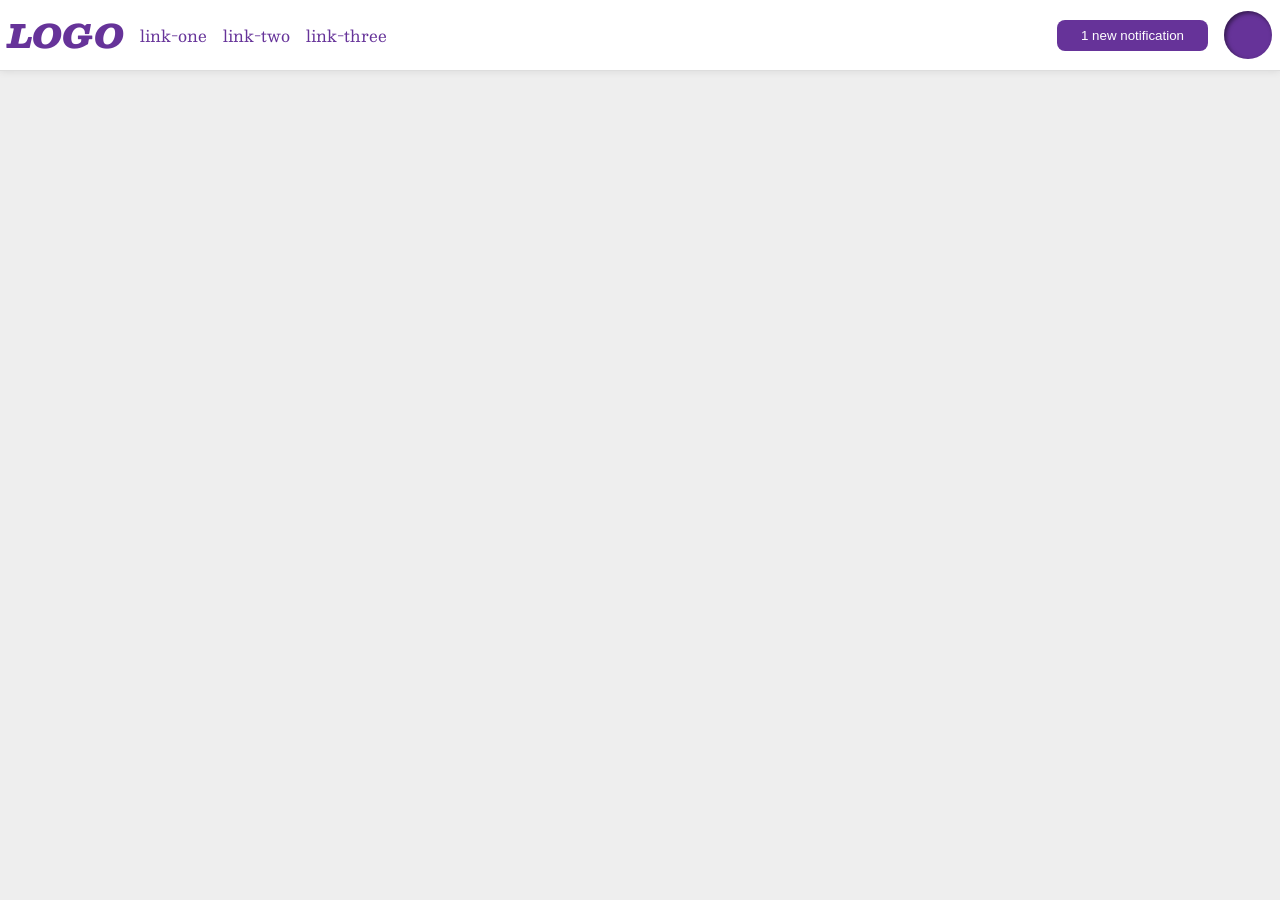
<file: foundations/flex/03-flex-header-2/index.html>
<!DOCTYPE html>
<html lang="en">
  <head>
    <meta charset="UTF-8">
    <meta http-equiv="X-UA-Compatible" content="IE=edge">
    <meta name="viewport" content="width=device-width, initial-scale=1.0">
    <title>Flex Header 2</title>
    <link rel="stylesheet" href="style.css">
  </head>
  <body>
    <div class="header">

      <div class="left">
        <div class="logo">
          LOGO
        </div>
        <ul class="links">
          <li><a href="https://google.com">link-one</a></li>
          <li><a href="https://google.com">link-two</a></li>
          <li><a href="https://google.com">link-three</a></li>
        </ul>
      </div>

      <div class="right">
        <button class="notifications">
          1 new notification
        </button>
        <div class="profile-image"></div>
      </div>

    </div>
  </body>
</html>
</file>
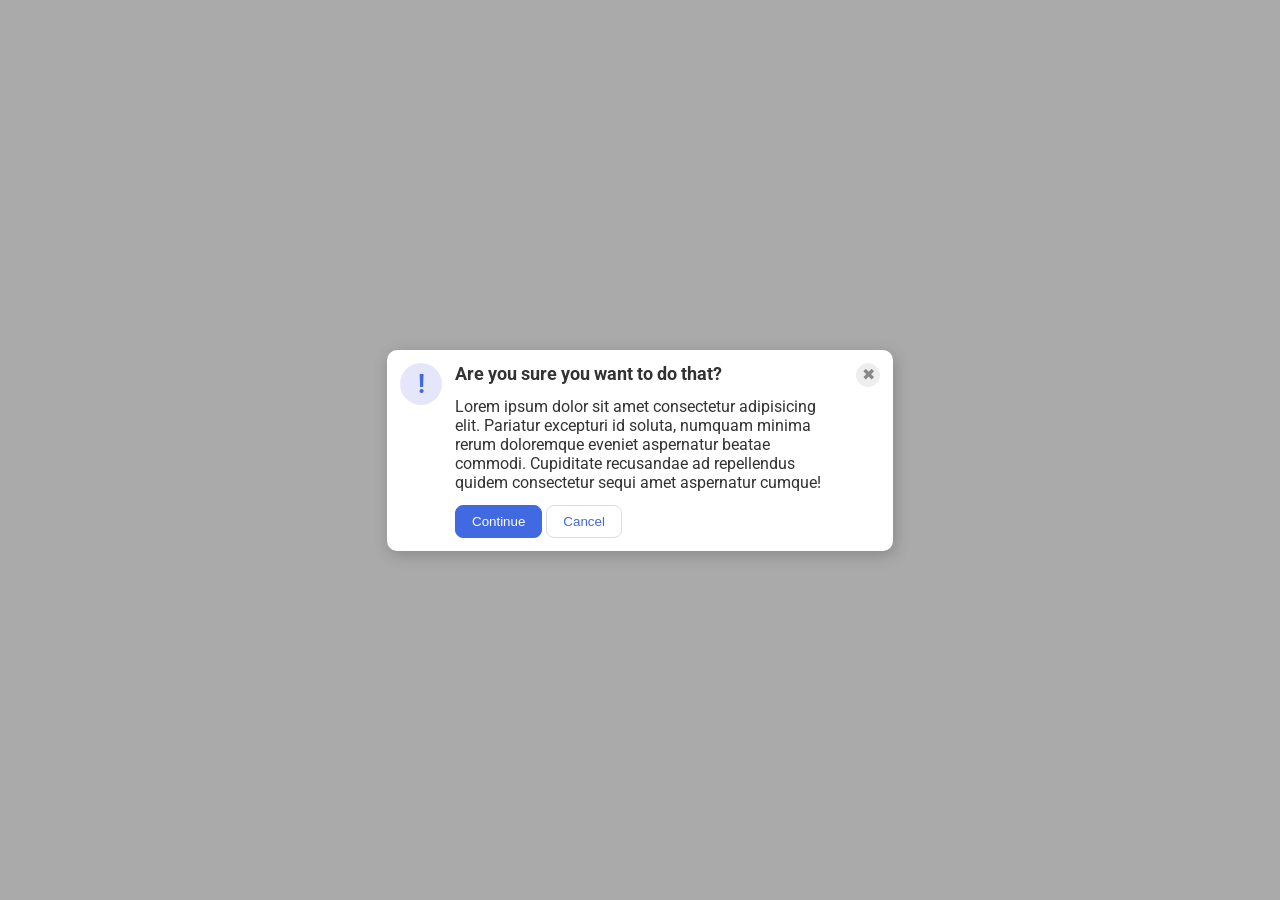
<file: foundations/flex/05-flex-modal/index.html>
<!DOCTYPE html>
<html lang="en">
  <head>
    <meta charset="UTF-8">
    <meta http-equiv="X-UA-Compatible" content="IE=edge">
    <meta name="viewport" content="width=device-width, initial-scale=1.0">
    <link rel="stylesheet" href="style.css">
    <title>Modal</title>
  </head>
  <body>
    <div class="modal">
      <div class="icon">!</div>
      <div class="middle">
        <div class="header"><strong>Are you sure you want to do that?</strong></div>
        <div class="text">Lorem ipsum dolor sit amet consectetur adipisicing elit. Pariatur excepturi id soluta, numquam minima rerum doloremque eveniet aspernatur beatae commodi. Cupiditate recusandae ad repellendus quidem consectetur sequi amet aspernatur cumque!</div>
        <div class="choice">
          <button class="continue">Continue</button>
          <button class="cancel">Cancel</button>
        </div>
      </div>
      <button class="close-button">✖</button>
    </div>
  </body>
</html>
</file>
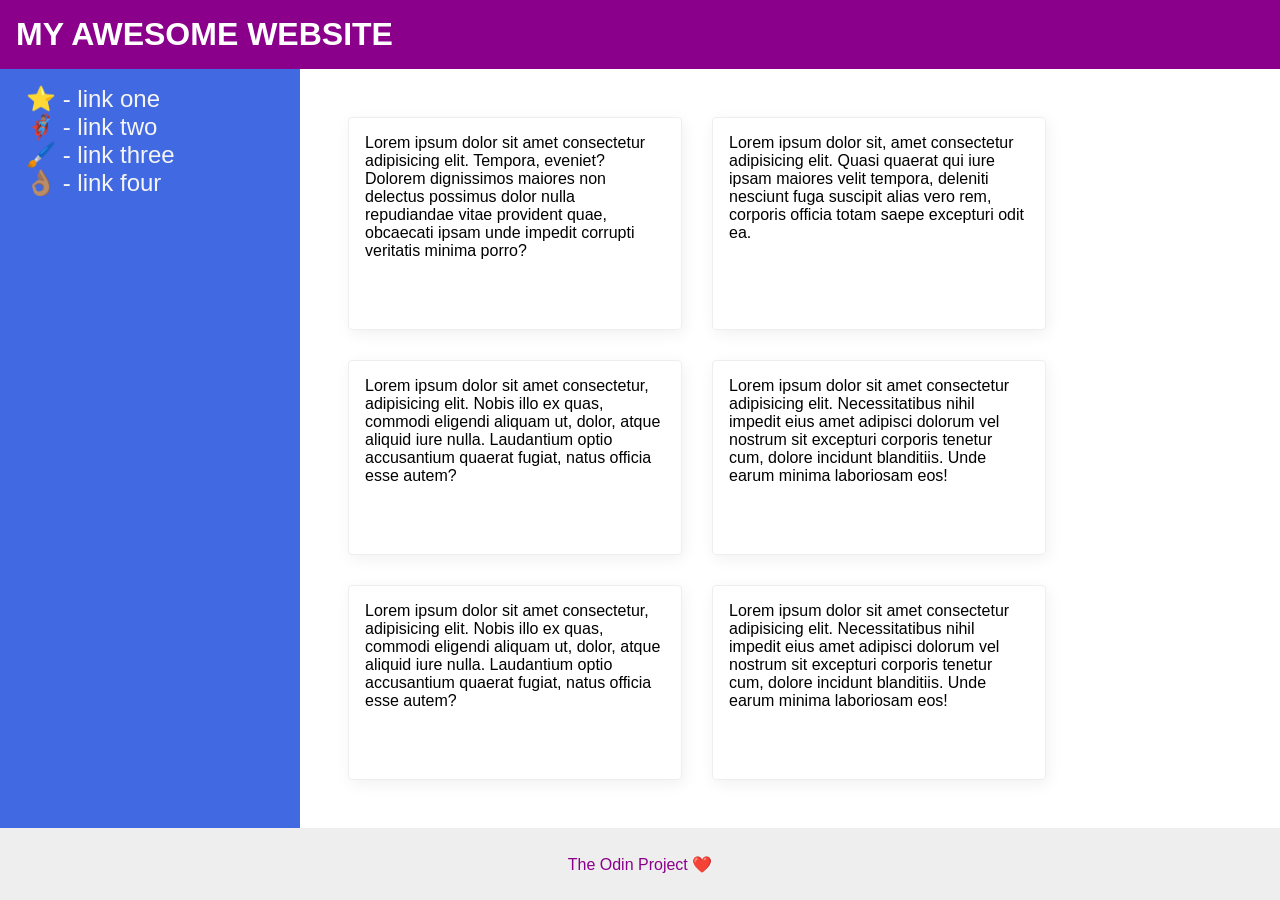
<file: foundations/flex/07-flex-layout-2/index.html>
<!DOCTYPE html>
<html lang="en">
  <head>
    <meta charset="UTF-8">
    <meta http-equiv="X-UA-Compatible" content="IE=edge">
    <meta name="viewport" content="width=device-width, initial-scale=1.0">
    <title>The Holy Grail</title>
    <link rel="stylesheet" href="style.css">
  </head>
  <body>
    <div class="header">
      MY AWESOME WEBSITE
    </div>
    <div class="content">
      <div class="sidebar">
        <ul>
          <li><a href="#">⭐ - link one</a></li>
          <li><a href="#">🦸🏽‍♂️ - link two</a></li>
          <li><a href="#">🖌️ - link three</a></li>
          <li><a href="#">👌🏽 - link four</a></li>
        </ul>
      </div>
      <div class="container">
        <div class="card">Lorem ipsum dolor sit amet consectetur adipisicing elit. Tempora, eveniet? Dolorem dignissimos maiores non delectus possimus dolor nulla repudiandae vitae provident quae, obcaecati ipsam unde impedit corrupti veritatis minima porro?</div>
        <div class="card">Lorem ipsum dolor sit, amet consectetur adipisicing elit. Quasi quaerat qui iure ipsam maiores velit tempora, deleniti nesciunt fuga suscipit alias vero rem, corporis officia totam saepe excepturi odit ea.</div>
        <div class="card">Lorem ipsum dolor sit amet consectetur, adipisicing elit. Nobis illo ex quas, commodi eligendi aliquam ut, dolor, atque aliquid iure nulla. Laudantium optio accusantium quaerat fugiat, natus officia esse autem?</div>
        <div class="card">Lorem ipsum dolor sit amet consectetur adipisicing elit. Necessitatibus nihil impedit eius amet adipisci dolorum vel nostrum sit excepturi corporis tenetur cum, dolore incidunt blanditiis. Unde earum minima laboriosam eos!</div>
        <div class="card">Lorem ipsum dolor sit amet consectetur, adipisicing elit. Nobis illo ex quas, commodi eligendi aliquam ut, dolor, atque aliquid iure nulla. Laudantium optio accusantium quaerat fugiat, natus officia esse autem?</div>
        <div class="card">Lorem ipsum dolor sit amet consectetur adipisicing elit. Necessitatibus nihil impedit eius amet adipisci dolorum vel nostrum sit excepturi corporis tenetur cum, dolore incidunt blanditiis. Unde earum minima laboriosam eos!</div>
      </div>
    </div>
    <div class="footer">
      The Odin Project ❤️
    </div>
  </body>
</html>
</file>
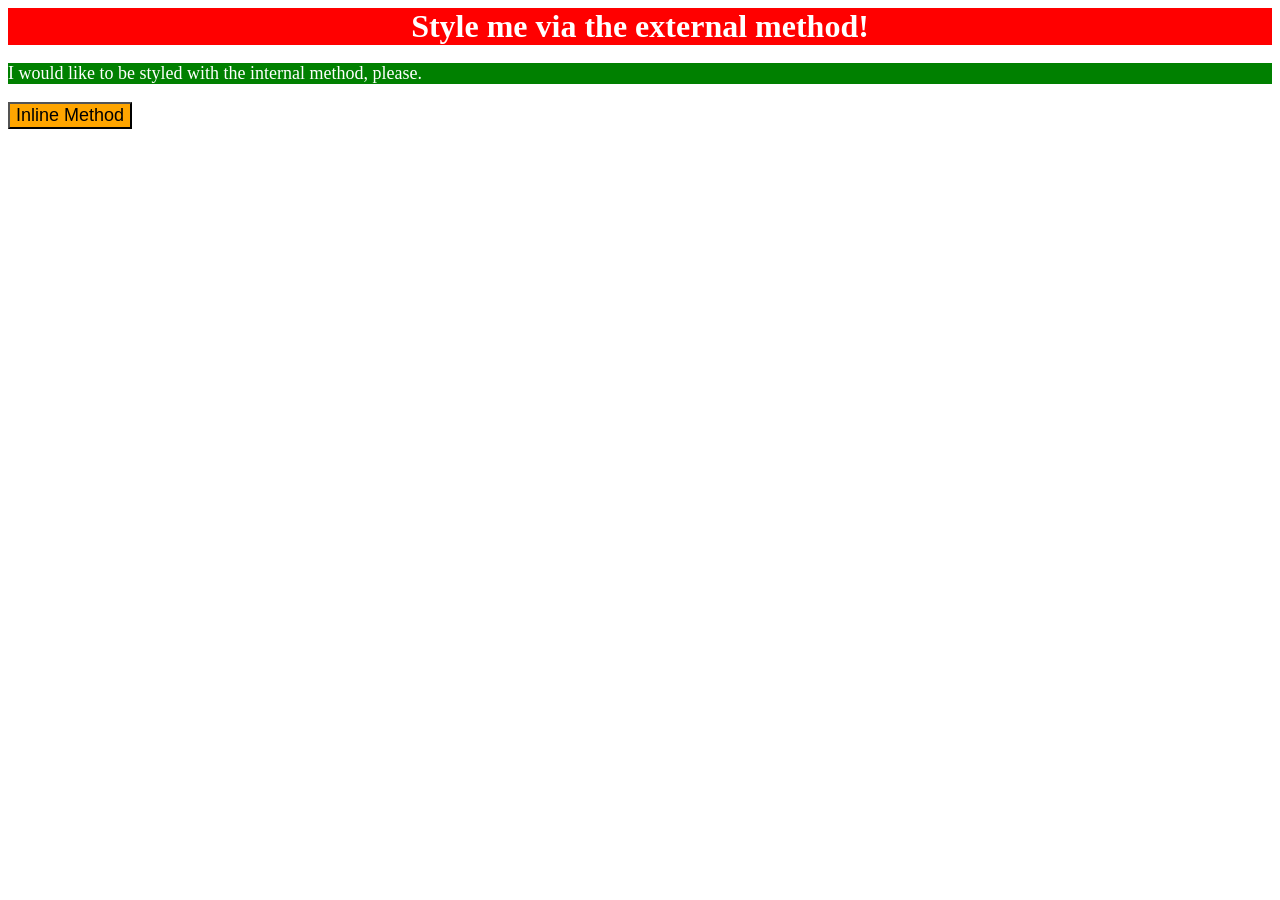
<file: foundations/intro-to-css/01-css-methods/index.html>
<!DOCTYPE html>
<html lang="en">
  <head>
    <meta charset="UTF-8">
    <meta http-equiv="X-UA-Compatible" content="IE=edge">
    <meta name="viewport" content="width=device-width, initial-scale=1.0">
    <title>Methods for Adding CSS</title>
    <link rel="stylesheet" href="style.css">
    <style>
      p {
        background-color: green;
        color: white;
        font-size: 18px;
      }
    </style>
  </head>
  <body>
    <div>Style me via the external method!</div>
    <p>I would like to be styled with the internal method, please.</p>
    <button style="background-color: orange; font-size: 18px;">Inline Method</button>
  </body>
</html>
</file>
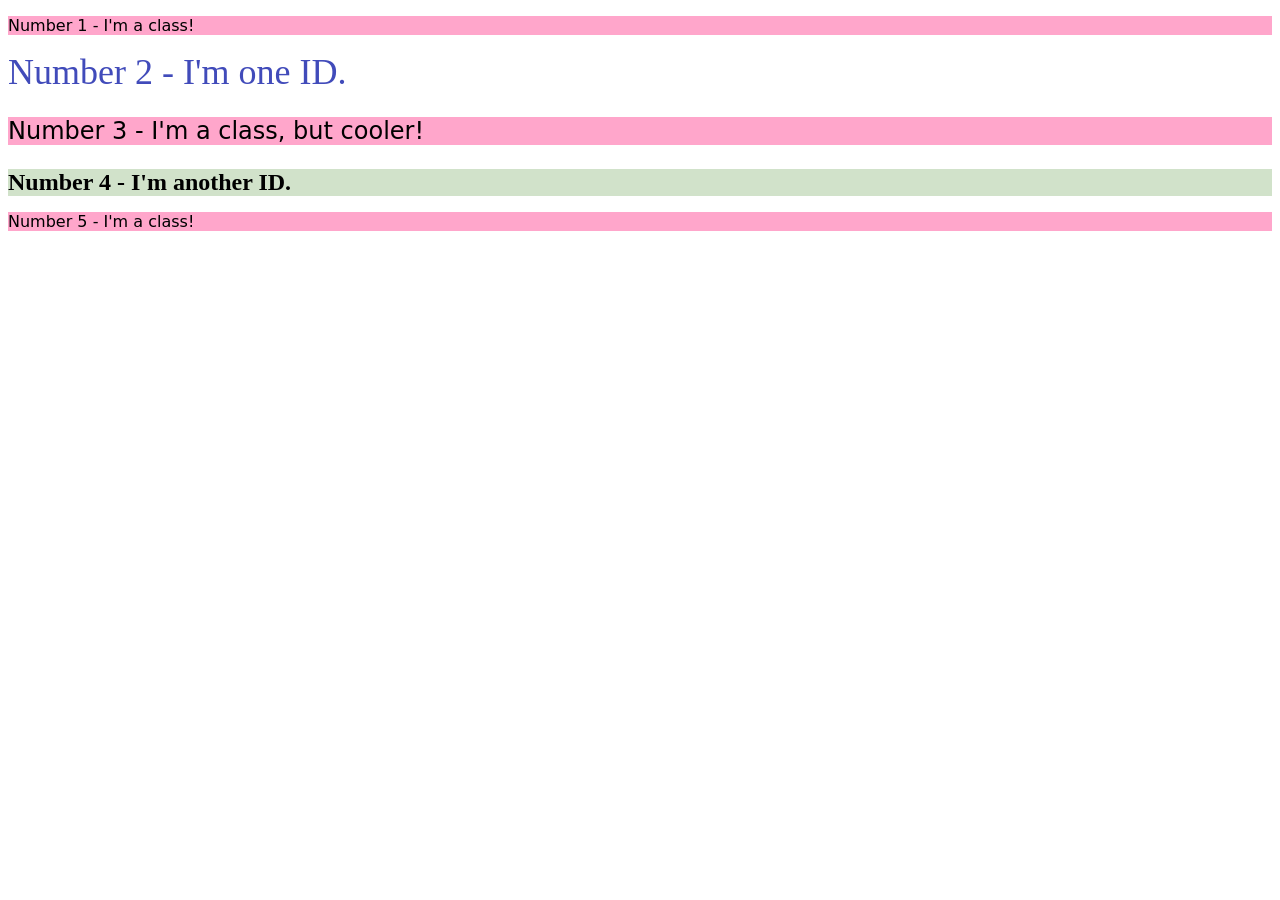
<file: foundations/intro-to-css/02-class-id-selectors/index.html>
<!DOCTYPE html>
<html lang="en">
  <head>
    <meta charset="UTF-8">
    <meta http-equiv="X-UA-Compatible" content="IE=edge">
    <meta name="viewport" content="width=device-width, initial-scale=1.0">
    <title>Class and ID Selectors</title>
    <link rel="stylesheet" href="style.css">
  </head>
  <body>
    <p class="odd">Number 1 - I'm a class!</p>
    <div id="two">Number 2 - I'm one ID.</div>
    <p class="odd fonttwentyfour">Number 3 - I'm a class, but cooler!</p>
    <div id="four" class="fonttwentyfour">Number 4 - I'm another ID.</div>
    <p class="odd">Number 5 - I'm a class!</p>
  </body>
</html>
</file>
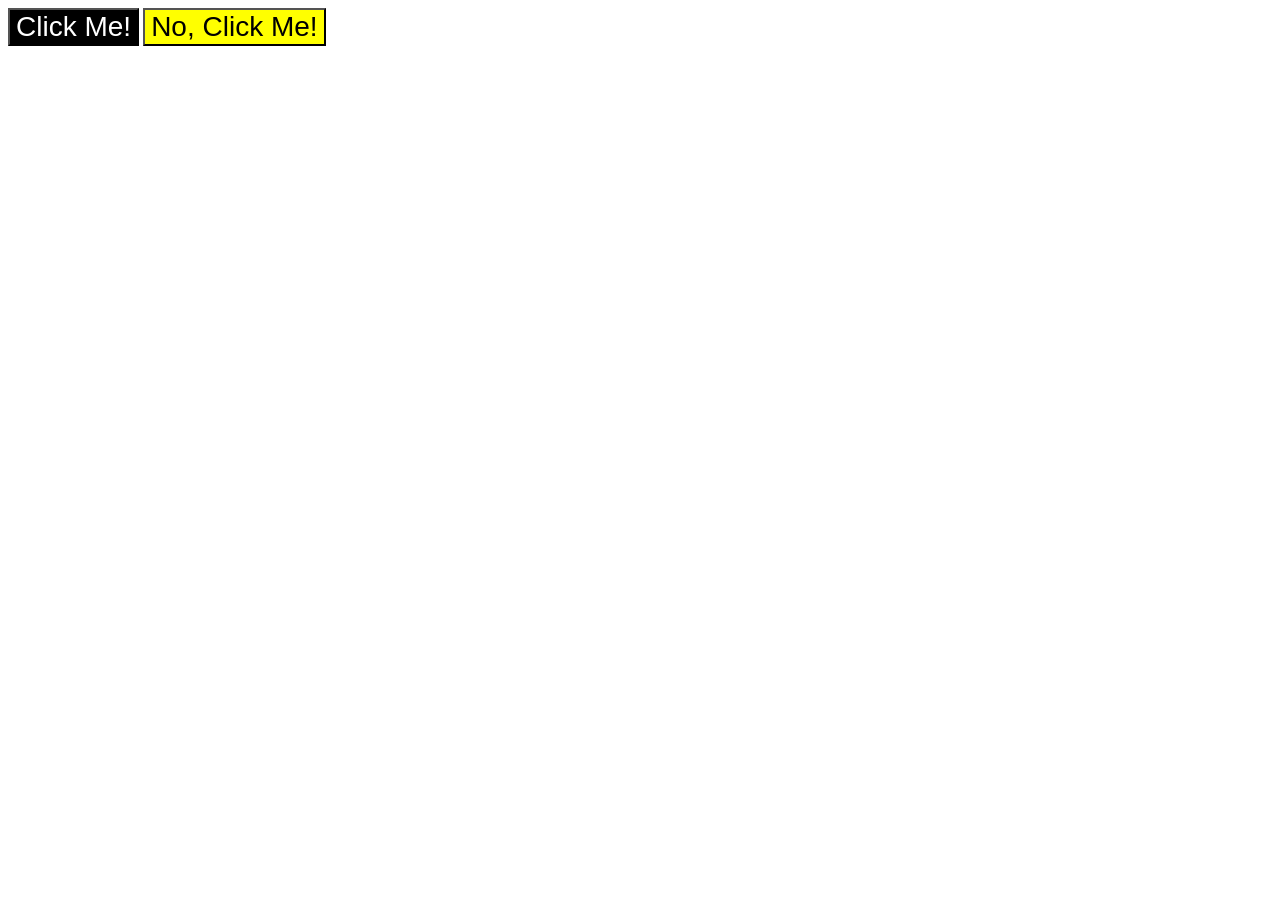
<file: foundations/intro-to-css/03-grouping-selectors/index.html>
<!DOCTYPE html>
<html lang="en">
  <head>
    <meta charset="UTF-8">
    <meta http-equiv="X-UA-Compatible" content="IE=edge">
    <meta name="viewport" content="width=device-width, initial-scale=1.0">
    <title>Grouping Selectors</title>
    <link rel="stylesheet" href="style.css">
  </head>
  <body>
    <button class="first">Click Me!</button>
    <button class="second">No, Click Me!</button>
  </body>
</html>
</file>
<file: foundations/flex/03-flex-header-2/style.css>
/* this is some magical font-importing.  
you'll learn about it later. */
@import url('https://fonts.googleapis.com/css2?family=Besley:ital,wght@0,400;1,900&display=swap');

body {
  margin: 0;
  background: #eee;
  font-family: Besley, serif;
}

.header {
  background: white;
  border-bottom: 1px solid #ddd;
  box-shadow: 0 0 8px rgba(0,0,0,.1);
  display: flex;
  justify-content: space-between;
  padding: 8px;
}

.left, .right {
  display: flex;
  align-items: center;
  gap: 16px;
}

.profile-image {
  background: rebeccapurple;
  box-shadow: inset 2px 2px 4px rgba(0,0,0,.5);
  border-radius: 50%;
  width: 48px;
  height: 48px;
}

.logo {
  color: rebeccapurple;
  font-size: 32px;
  font-weight: 900;
  font-style: italic;
}

button {
  border: none;
  border-radius: 8px;
  background: rebeccapurple;
  color: white;
  padding: 8px 24px;
}

a {
  text-decoration: none;
  color: rebeccapurple;
}

ul {
  list-style-type: none;
  display: flex;
  margin: 0;
  padding: 0;
  gap: 16px;
}
</file>
<file: foundations/flex/05-flex-modal/style.css>
@import url('https://fonts.googleapis.com/css2?family=Roboto:wght@400;700&display=swap');

html, body {
  height: 100%;
}

body {
  font-family: Roboto, sans-serif;
  margin: 0;
  background: #aaa;
  color: #333;
  /* I'll give you this one for free lol */
  display: flex;
  align-items: center;
  justify-content: center;
}

.modal {
  background: white;
  width: 480px;
  border-radius: 10px;
  box-shadow: 2px 4px 16px rgba(0,0,0,.2);
  display: flex;
  padding: 13px;
  gap: 13px;
}

.icon {
  color: royalblue;
  font-size: 26px;
  font-weight: 700;
  background: lavender;
  width: 42px;
  height: 42px;
  border-radius: 50%;
  display: flex;
  align-items: center;
  justify-content: center;
  flex-shrink: 0;
}

.close-button {
  background: #eee;
  border-radius: 50%;
  color: #888;
  font-weight: 400;
  font-size: 16px;
  height: 24px;
  width: 24px;
  display: flex;
  align-items: center;
  justify-content: center;
  border: 1px solid #eee;
  padding: 0;
  flex-shrink: 0;
}

button {
  cursor: pointer;
  padding: 8px 16px;
  border-radius: 8px;
}

button.continue {
  background: royalblue;
  border: 1px solid royalblue;
  color: white;
}

button.cancel {
  background: white;
  border: 1px solid #ddd;
  color: royalblue;
}

.middle {
  display: flex;
  flex-direction: column;
  gap: 13px;
}

.header {
  font-size: large;
}
</file>
<file: foundations/flex/07-flex-layout-2/style.css>
body {
  font-family: -apple-system, BlinkMacSystemFont, 'Segoe UI', Roboto, Oxygen, Ubuntu, Cantarell, 'Open Sans', 'Helvetica Neue', sans-serif;
  margin: 0;
  min-height: 100vh;
  display: flex;
  flex-direction: column;
}

.header {
  background: darkmagenta;
  color: white;
  font-size: 32px;
  font-weight: 900;
  display: flex;
  align-items: center;
  padding: 16px
}

.footer {
  height: 72px;
  background: #eee;
  color: darkmagenta;
  display: flex;
  justify-content: center;
  align-items: center;
}

.sidebar {
  width: 300px;
  background: royalblue;
  box-sizing: border-box;
  padding: 16px;
  flex-shrink: 0;
}

.card {
  border: 1px solid #eee;
  box-shadow: 2px 4px 16px rgba(0,0,0,.06);
  border-radius: 4px;
  padding: 16px;
  width: 300px;
}

.container {
  padding: 48px;
  display: flex;
  flex-wrap: wrap;
  gap: 30px;
}

.content {
  display: flex;
  flex: 1;
  display: flex;
}

a {
  text-decoration: none;
  color: whitesmoke;
  font-size: 24px;
  padding: 10px;
}

ul {
  list-style: none;
  margin: 0;
  padding: 0;
}
</file>
<file: foundations/intro-to-css/01-css-methods/style.css>
div {
    background-color: red;
    color: white;
    font-size: 32px;
    text-align: center;
    font-weight: bold;
}
</file>
<file: foundations/intro-to-css/02-class-id-selectors/style.css>
.odd {
    background-color: #FFA6CB;
    font-family: Verdana, DejaVu Sans, sans-serif;
}

#two {
    color: rgb(65, 75, 186);
    font-size: 36px;
}

.fonttwentyfour {
    font-size: 24px;
}

#four {
    background-color: hsl(from green 102 30 84);
    font-weight: bold;
}
</file>
<file: foundations/intro-to-css/03-grouping-selectors/style.css>
.first {
    background-color: black;
    color: white;
}

.second {
    background-color: yellow;
}

.first,
.second {
    font-size: 28px;
    font-family: Helvetica, "Times New Roman" ;
}
</file>
